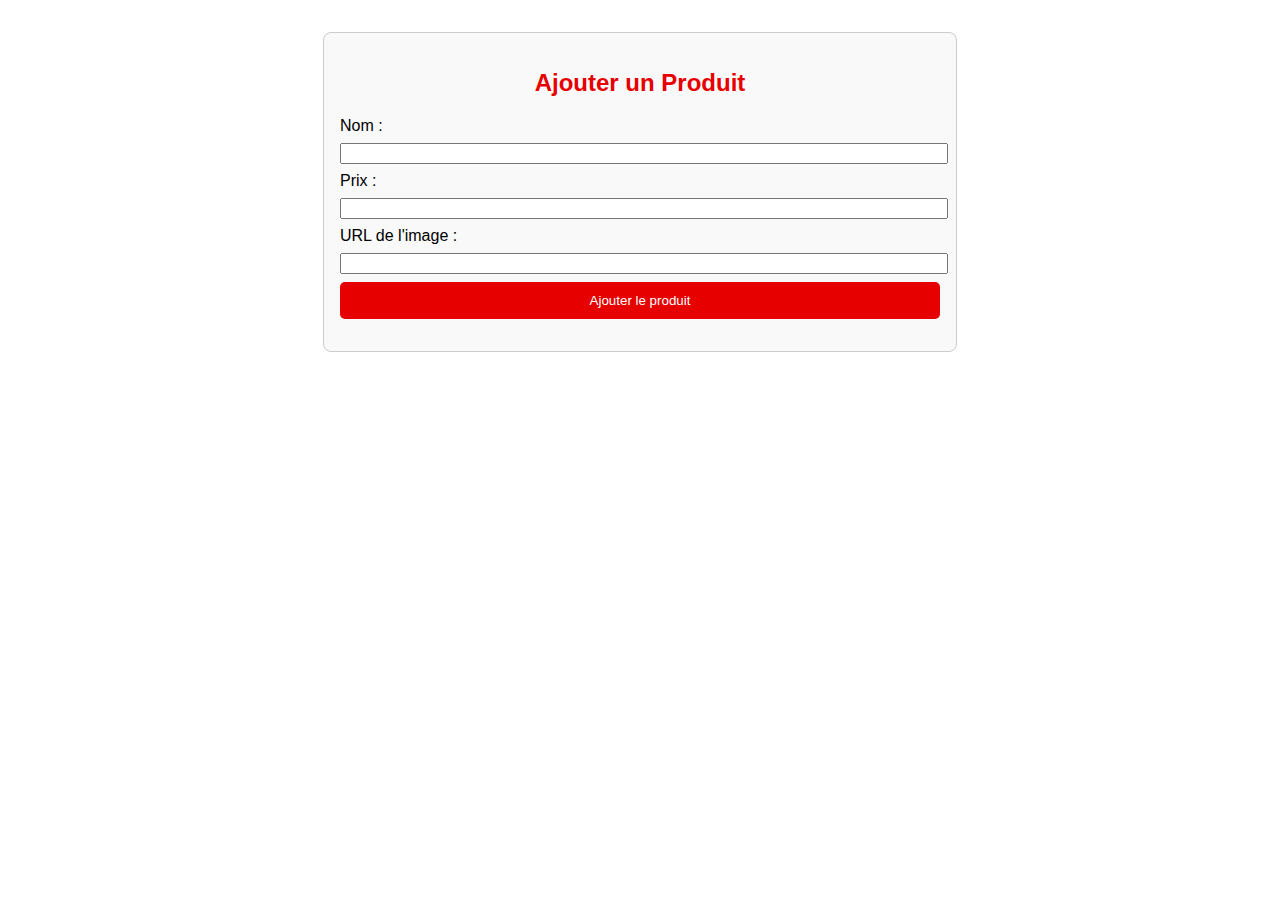
<file: admin.html>
<!DOCTYPE html>
<html lang="fr">
<head>
    <meta charset="UTF-8">
    <title>Admin - Modifier Produits</title>
    <link rel="stylesheet" href="style.css">
    <style>
        .admin-container {
            max-width: 600px;
            margin: 2rem auto;
            padding: 1rem;
            border: 1px solid #ccc;
            border-radius: 8px;
            background: #f9f9f9;
        }
        .admin-container h2 {
            text-align: center;
            color: #e60000;
        }
        .admin-container label, .admin-container input {
            display: block;
            width: 100%;
            margin-bottom: 0.5rem;
        }
        .admin-container button {
            background-color: #e60000;
            color: white;
            border: none;
            padding: 0.7rem;
            width: 100%;
            border-radius: 5px;
            cursor: pointer;
        }
    </style>
</head>
<body>
    <div class="admin-container">
        <h2>Ajouter un Produit</h2>
        <form id="adminForm">
            <label for="nom">Nom :</label>
            <input type="text" id="nom" name="nom" required>

            <label for="prix">Prix :</label>
            <input type="number" id="prix" name="prix" step="0.01" required>

            <label for="image">URL de l'image :</label>
            <input type="text" id="image" name="image" required>

            <button type="submit">Ajouter le produit</button>
        </form>
        <p id="message"></p>
    </div>

    <script>
        document.getElementById('adminForm').addEventListener('submit', function(event) {
            event.preventDefault();

            const nom = document.getElementById('nom').value;
            const prix = parseFloat(document.getElementById('prix').value);
            const image = document.getElementById('image').value;

            const nouveauProduit = { nom, prix, image };

            fetch('produits.json')
                .then(res => res.json())
                .then(data => {
                    data.push(nouveauProduit);
                    return fetch('produits.json', {
                        method: 'POST', // Ceci nécessite un backend
                        headers: { 'Content-Type': 'application/json' },
                        body: JSON.stringify(data)
                    });
                })
                .then(() => {
                    document.getElementById('message').textContent = "Produit ajouté (note : sans backend, cela ne sauvegardera pas)";
                })
                .catch(err => {
                    document.getElementById('message').textContent = "Erreur : impossible de sauvegarder sans backend.";
                });
        });
    </script>
</body>
</html>
</file>
<file: style.css>
body {
    margin: 0;
    font-family: Arial, sans-serif;
    background: #fff;
    color: #000;
}

header {
    background-color: #e60000;
    color: white;
    padding: 1rem;
    display: flex;
    justify-content: space-between;
    align-items: center;
}

.logo {
    font-size: 1.5rem;
    font-weight: bold;
}

nav ul {
    list-style: none;
    display: flex;
    gap: 1rem;
}

nav a {
    color: white;
    text-decoration: none;
}

.hero {
    text-align: center;
    padding: 2rem;
    background: #f4f4f4;
}

.produits {
    display: grid;
    grid-template-columns: repeat(auto-fill, minmax(200px, 1fr));
    gap: 1rem;
    padding: 2rem;
}

.produit {
    border: 1px solid #ccc;
    padding: 1rem;
    text-align: center;
    border-radius: 8px;
}

.produit img {
    width: 100%;
    height: auto;
}

.produit h3 {
    margin: 0.5rem 0;
}

footer {
    background-color: #e60000;
    color: white;
    text-align: center;
    padding: 1rem;
}
</file>
